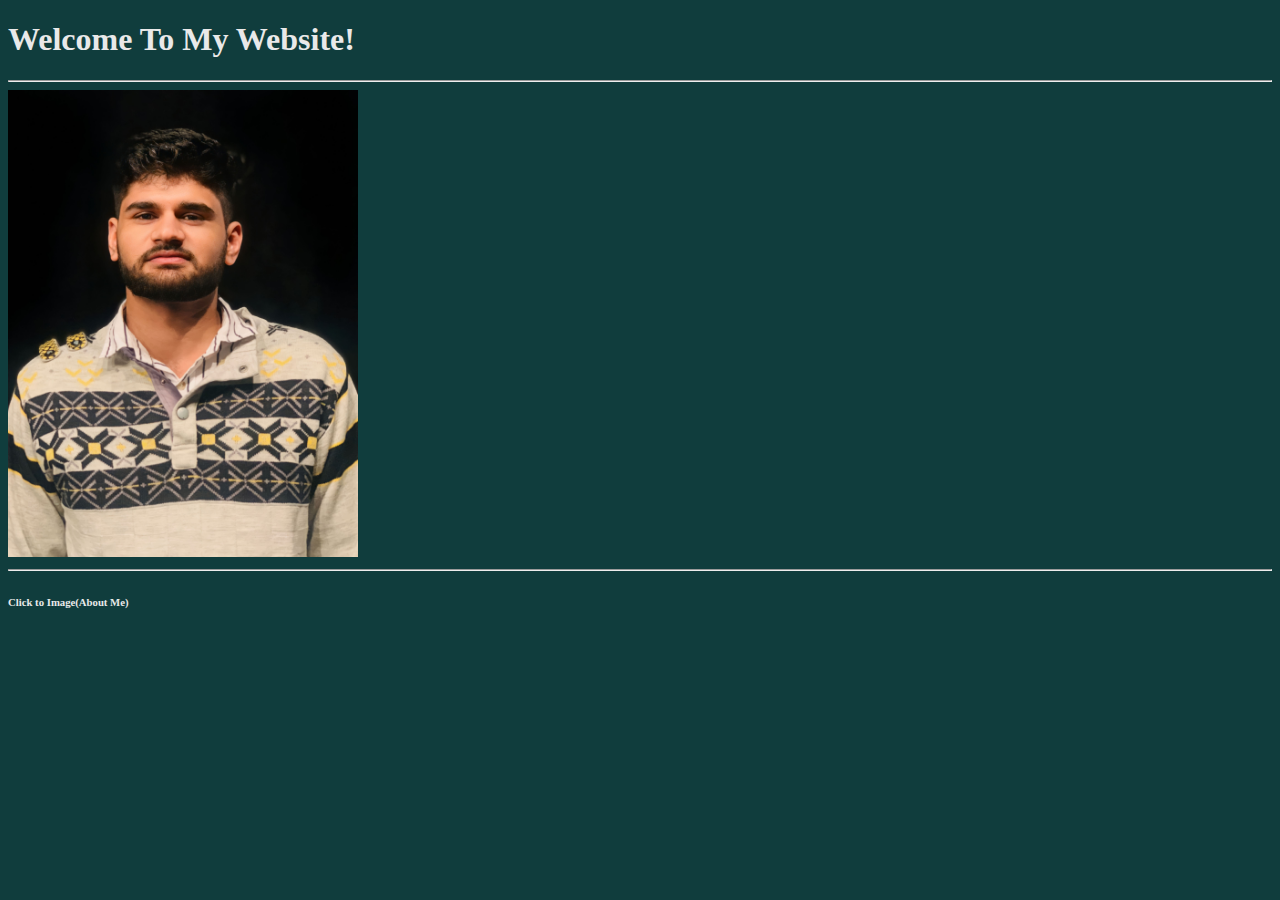
<file: index.html>
<!DOCTYPE html>
<html lang="en">
<head>
    <meta charset="UTF-8">
    <meta name="viewport" content="width=device-width, initial-scale=1.0">
    <title>Rohit Sharma</title>
</head>
<link
rel="stylesheet"
 href="./style.css">
<body>
    <h1>Welcome To My Website!</h1>
<hr/>
<a href="./about.html">
<img src="./Image/1680212086767.jpg" width="350"></a>
<hr/>
<h6>Click to Image(About Me)</h6>

</body>
</html>
</file>
<file: style.css>
html{background-color: #103d3d;}
h1{color: rgb(233, 233, 233);}
h6{color: rgb(233, 233, 233);}
</file>
